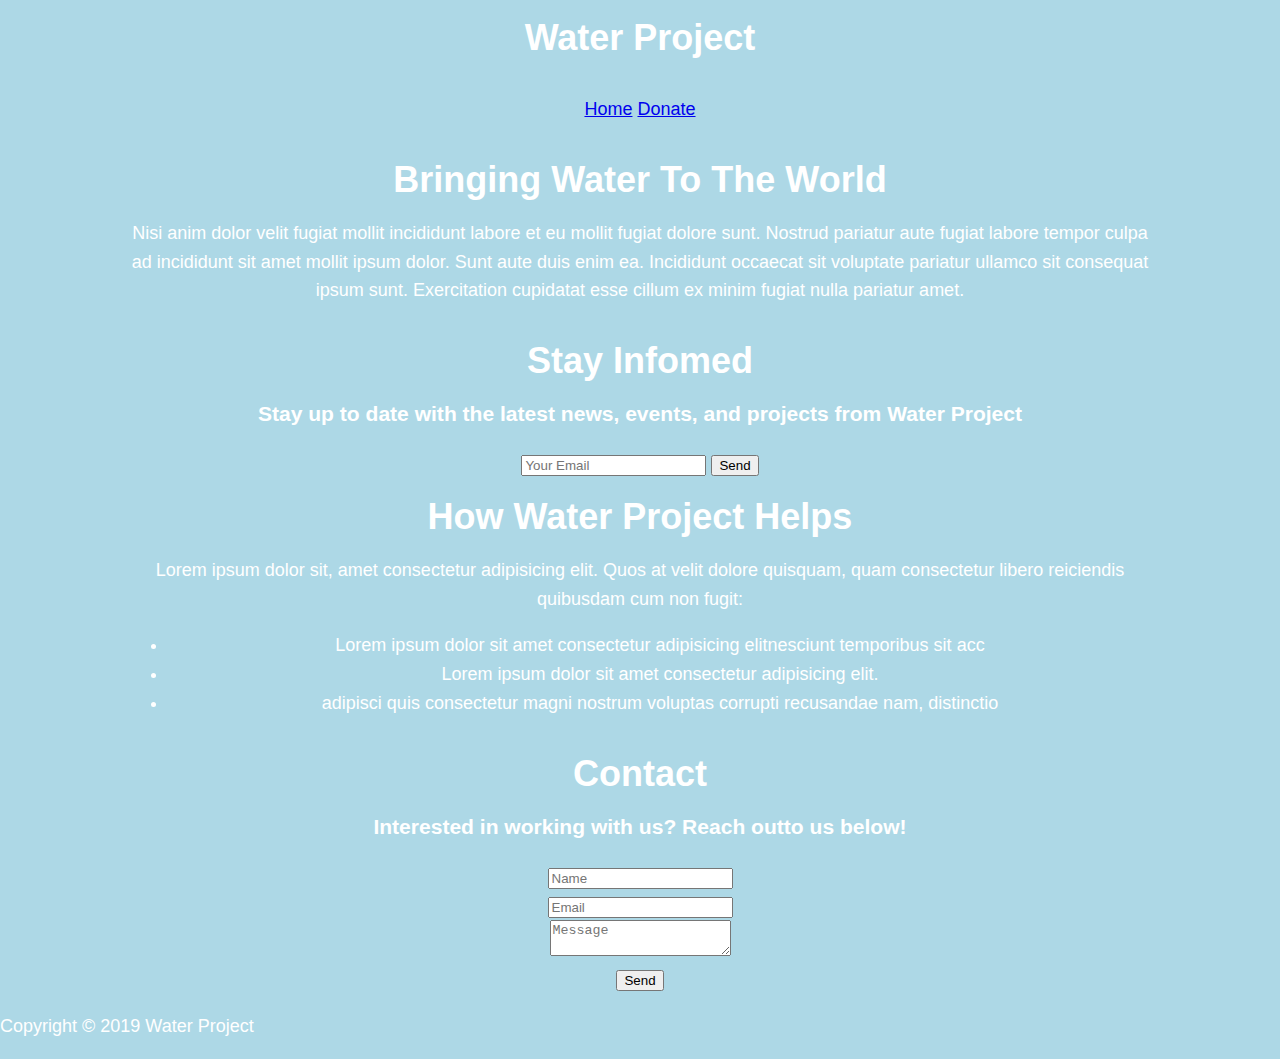
<file: index.html>
<!DOCTYPE html>
<html>
<head>
    <title>Water Project</title>
    <link rel="stylesheet" href="css/style.css">
</head>
<body>
    <!-- Header -->
    <header id="main-header">
        <div class="container">
            <h1>Water Project</h1>
        </div>
    </header>

    <!-- Navigation Menu -->
    <nav id="navbar">
        <div class="container"> <!-- can have a container class */ -->
            <ul>
                <li><a href="index.html">Home</a></li>
                <li><a href="donate.html">Donate</a></li>
            </ul>
        </div>
    </nav>

    <!-- Section Space -->
    <section id="showcase">
        <div class="container"> <!-- can have a container class */ -->
            <h1>Bringing Water To The World</h1>
            <p>Nisi anim dolor velit fugiat mollit incididunt labore et eu mollit fugiat dolore sunt. Nostrud pariatur aute fugiat labore tempor culpa ad incididunt sit amet mollit ipsum dolor. Sunt aute duis enim ea. Incididunt occaecat sit voluptate pariatur ullamco sit consequat ipsum sunt. Exercitation cupidatat esse cillum ex minim fugiat nulla pariatur amet.</p>
        </div>
    </section>

    <!-- Mailing List -->
    <section id="mailing-list">
        <div class="container">
            <h1>Stay Infomed</h1>
            <h3>Stay up to date with the latest news, events, and projects from Water Project</h3>
            <input type="email" name="email" placeholder="Your Email">
            <input class="button" type="submit" value="Send">
        </div>
    </section>

    <!-- Section Space -->
    <div class="container"> <!-- can have a container class */ -->
        <section id="main">
            <h1>How Water Project Helps</h1>
            <p>Lorem ipsum dolor sit, amet consectetur adipisicing elit. Quos at velit dolore quisquam, quam consectetur libero reiciendis quibusdam cum non fugit:</p>
            <ul>
                <li>Lorem ipsum dolor sit amet consectetur adipisicing elitnesciunt temporibus sit acc</li>
                <li>Lorem ipsum dolor sit amet consectetur adipisicing elit. 
                <li> adipisci quis consectetur magni nostrum voluptas corrupti recusandae nam, distinctio </li>
            </ul>
        </section>
    </div>

    <!-- Contact Form -->
    <form class="my-form">
        <h1>Contact</h1>
        <h3>Interested in working with us? Reach outto us below!</h3>
        <div class="form-group">
            <input type="text" name="name" placeholder="Name">
        </div>
        <div class="form-group">
            <input type="email" name="email" placeholder="Email">
        </div>
        <div class="form-group">
            <textarea name="message" placeholder="Message"></textarea>
        </div>
        <input class="button" type="submit" value="Send">
    </form>

    <!-- Footer -->
    <footer id="main-footer">
        <p>Copyright &copy; 2019 Water Project</p>
    </footer>
</body>
</html>
</file>
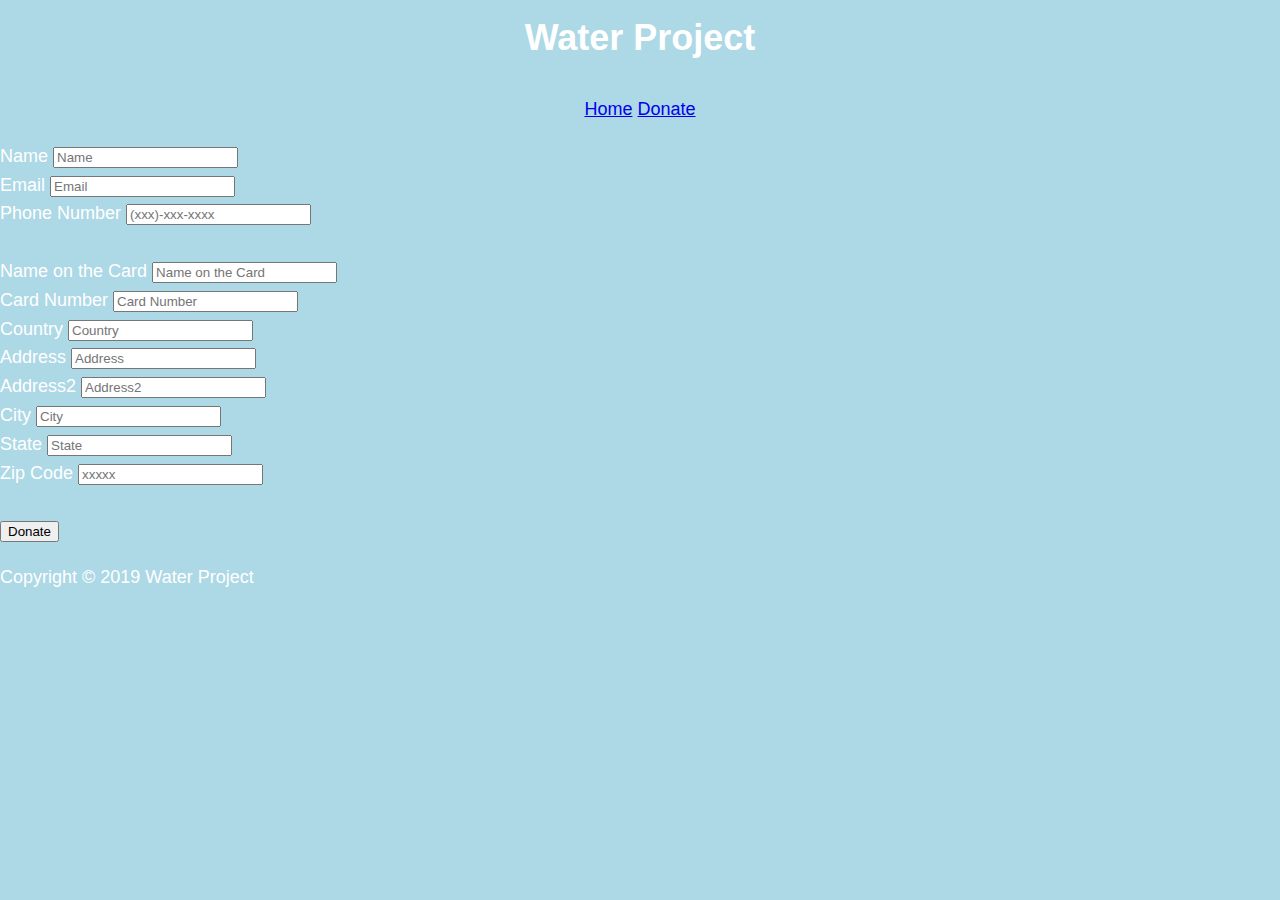
<file: donate.html>
<!DOCTYPE html>
<html lang="en">
<head>
    <title>Document</title>
    <link rel="stylesheet" href="css/style.css">
</head>
<body>
    <!-- Header -->
    <header id="main-header">
        <div class="container">
            <h1>Water Project</h1>
        </div>
    </header>
    
    <!-- Navigation Menu -->
    <nav id="navbar">
        <div class="container"> <!-- can have a container class */ -->
            <ul>
                <li><a href="index.html">Home</a></li>
                <li><a href="donate.html">Donate</a></li>
            </ul>
        </div>
    </nav>
    
    <!-- Information Form -->
    <form class="info-form">
        <div class="info-group">
            <label>Name</label>
            <input type="text" name="name" placeholder="Name">
        </div>
        <div class="info-group">
            <label>Email</label>
            <input type="email" name="email" placeholder="Email">
        </div>
        <div class="info-group">
            <label>Phone Number</label>
            <input type="tel" name="phone" pattern="[0-9]{3}-[0-9]{3}-[0-9]{4}" placeholder="(xxx)-xxx-xxxx">
        </div>
    </form>

    <br>

    <!-- Payment Form -->
    <form class="payment-form">
        <div class="payment-group">
            <label>Name on the Card</label>
            <input type="text" name="name" placeholder="Name on the Card">
        </div>
        <div class="payment-group">
            <label>Card Number</label>
            <input type="number" name="card" maxlength="16" placeholder="Card Number">
        </div>
        <div class="payment-group">
            <label>Country</label>
            <input type="text" name="country" placeholder="Country">
        </div>  
        <div class="payment-group">
            <label>Address</label>
            <input type="text" name="address" placeholder="Address">
        </div>
        <div class="payment-group">
            <label>Address2</label>
            <input type="text" name="address" placeholder="Address2">
            </div>
        <div class="payment-group">
            <label>City</label>
            <input type="text" name="city" placeholder="City">
        </div>
        <div class="payment-group">
            <label>State</label>
            <input type="text" name="state" placeholder="State">
        </div>
        <div class="payment-group">
            <label>Zip Code</label>
            <input type="number" name="zipcode" maxlength="5" placeholder="xxxxx">
        </div>
        <br> 
        <input class="button" type="submit" value="Donate">
    </form>

    <!-- Footer -->
    <footer id="main-footer">
        <p>Copyright &copy; 2019 Water Project</p>
    </footer>

</body>
</html>
</file>
<file: css/style.css>
body{
    background-color: lightblue;
    color: white;
    font-family: -apple-system, BlinkMacSystemFont, 'Segoe UI', Roboto, Oxygen, Ubuntu, Cantarell, 'Open Sans', 'Helvetica Neue', sans-serif;
    font-size: 18px;
    line-height: 1.6em;
    margin: 0;
}

.container{
    width: 80%;
    margin: auto;
    overflow: hidden;
}

#main-header{
    text-align: center;
}

#navbar{
    text-align: center;
}

#navbar ul{
    list-style: none;
    padding: 0;
}

#navbar li{
    display: inline;
}

#showcase{
    text-align: center;
}

#mailing-list{
    text-align: center;
    
}

#main{
    text-align: center;
}

.my-form{
    text-align: center;
}
</file>
